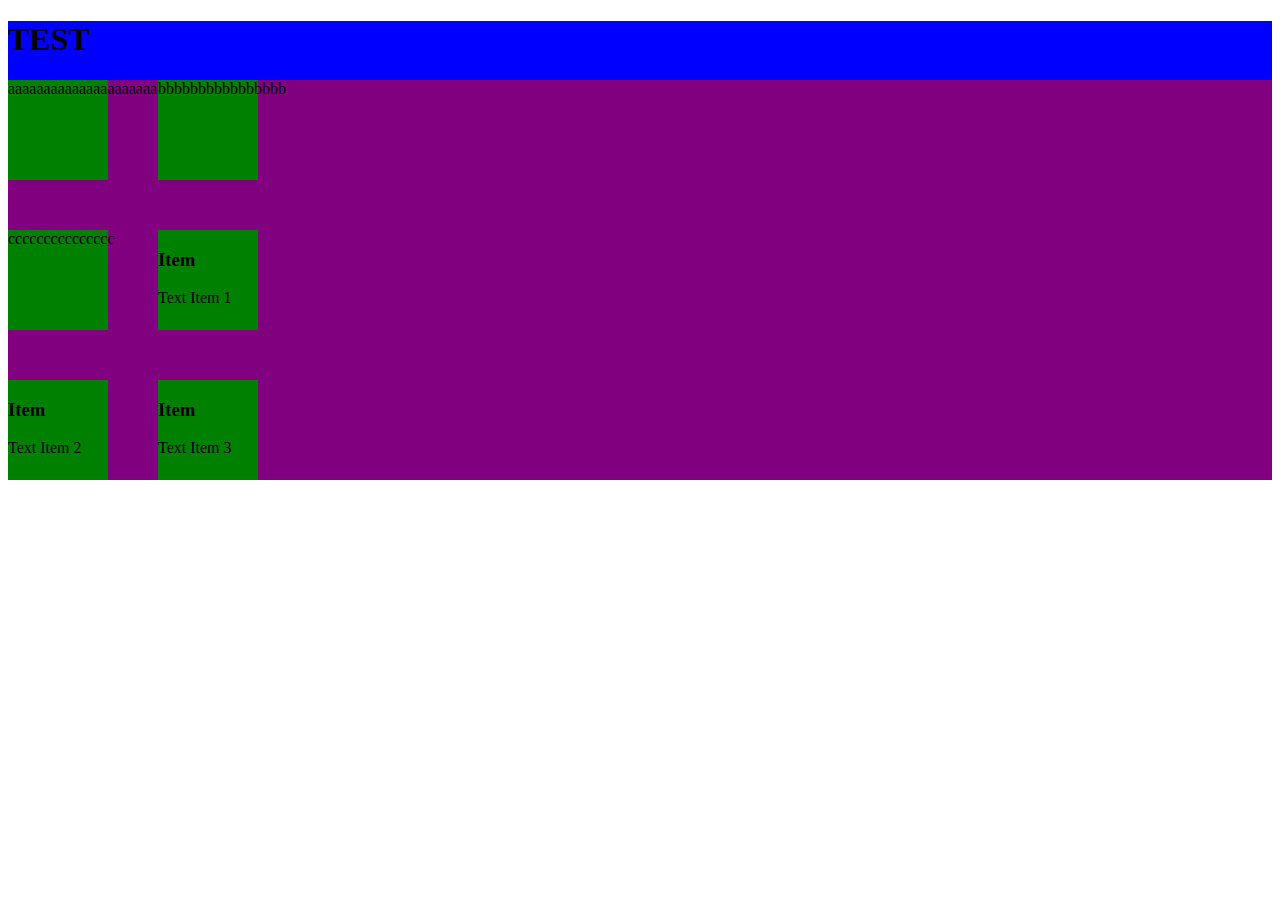
<file: index.html>
<!DOCTYPE html>
<html lang="en">
  <template id="item">
    <div>
      <h3>Item</h3>
      <p></p>
    </div>
  </template>

  <head>
    <meta charset="UTF-8">
    <meta name="viewport" content="width=device-width, initial-scale=1.0">
    <title>HTML 5 Boilerplate</title>
    <link rel="stylesheet" href="./css/style1.css">
  </head>

  <body>
    <main main="role">
      <h1>TEST</h1>
    </main>
  </body>
  <script src="./javascript/test1.js"></script>
</html>
</file>
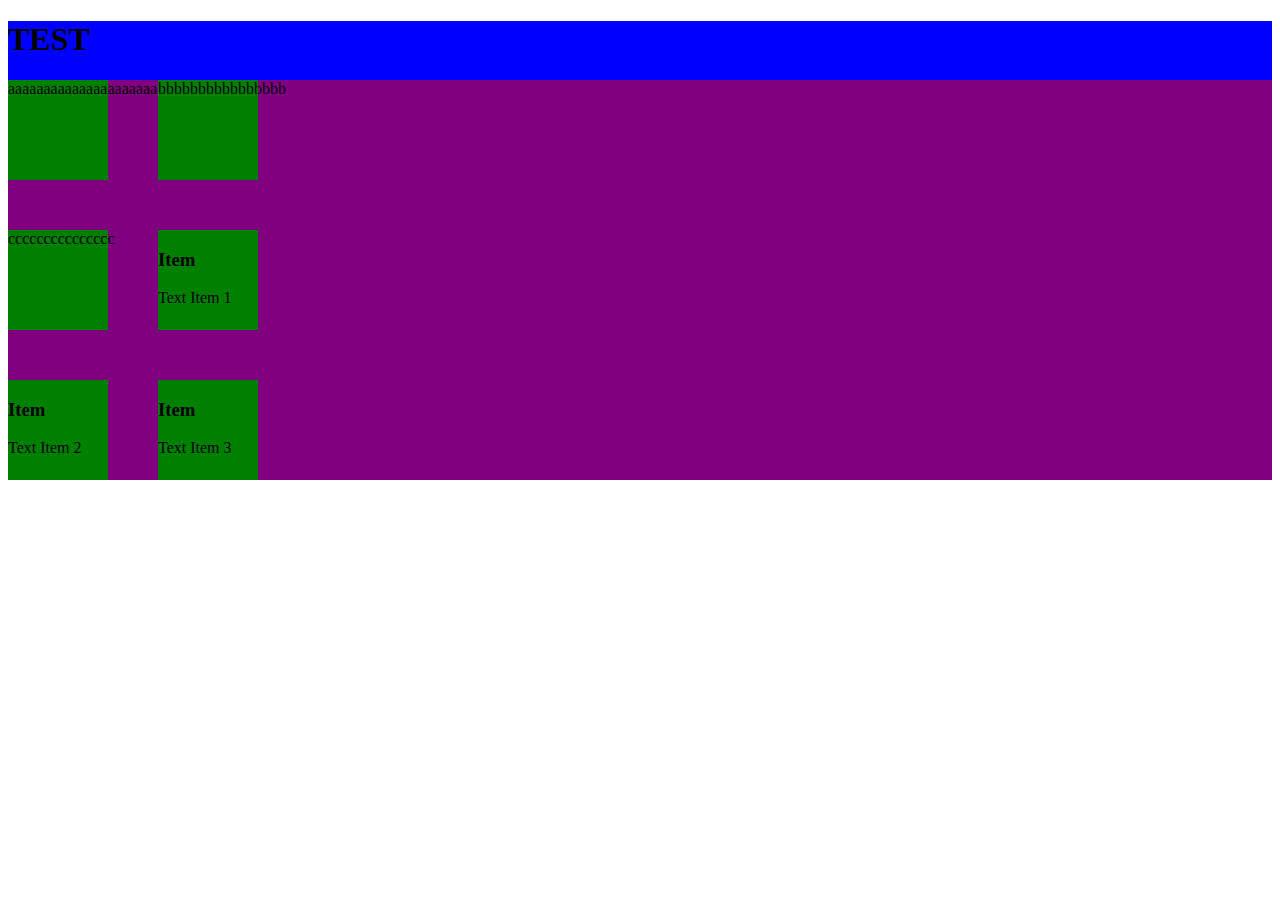
<file: html/test1.html>
<!DOCTYPE html>
<html lang="en">
  <template id="item">
    <div>
      <h3>Item</h3>
      <p></p>
    </div>
  </template>

  <head>
    <meta charset="UTF-8">
    <meta name="viewport" content="width=device-width, initial-scale=1.0">
    <title>HTML 5 Boilerplate</title>
    <link rel="stylesheet" href="../css/style1.css">
  </head>

  <body>
    <main main="role">
      <h1>TEST</h1>
    </main>
  </body>
  <script src="../javascript/test1.js"></script>
</html>
</file>
<file: css/style1.css>
main {
    background-color: blue;
}

.grid{
    display: grid;
    gap: 50px 50px;
    grid-auto-rows: 100px;
    grid-auto-columns: 100px;
    grid-template-columns: 100px 100px;
    background-color: purple;
    max-height: 500px;
}

div > div {
    background-color: green;
}
</file>
